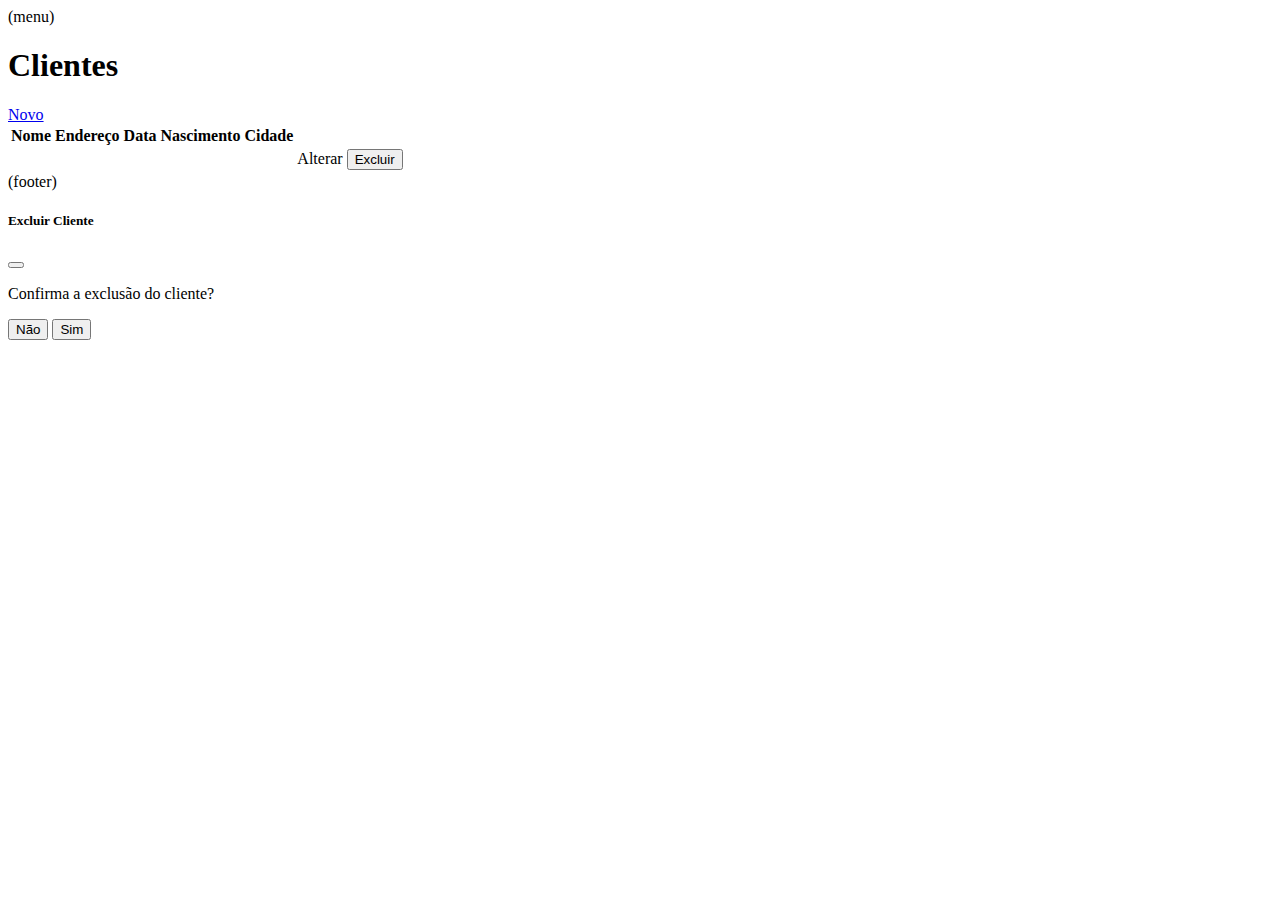
<file: fsoweb20242/src/main/resources/templates/cliente/index.html>
<!DOCTYPE html>
<html xmlns:th="http://www.thymeleaf.org" lang="en">
    <head th:include="layout :: htmlhead"></head>
    <body>
        
        <nav th:replace="layout :: menu">(menu)</nav>
        <main class="container">
            <h1>Clientes</h1>

            <a href="/clientes/novo" class="btn btn-primary">Novo</a>

            <table class="table" id="tabelaclientes">
                <thead>
                    <th>Nome</th>
                    <th>Endereço</th>
                    <th>Data Nascimento</th>
                    <th>Cidade</th>
                    <th></th>
                </thead>
                <tbody>
                    <tr th:each="umCliente : ${listaClientes}">
                        <td th:text="${umCliente.nome}"></td>
                        <td th:text="${umCliente.endereco}"></td>
                        <td th:text="${umCliente.dataNascimento}"></td>
                        <td th:text="${umCliente.cidade?.nome}"></td>
                        <td>
                            <a th:href="@{'/clientes/alterar/' + ${umCliente.id}}"
                                class="btn btn-warning"
                            >Alterar</a>

                            <button
                                class="btn btn-danger js-delete"
                                th:data-id="${umCliente.id}"
                            >Excluir</button>


                        </td>
                    </tr>
                </tbody>
            </table>
        </main>
        


        <div th:include="layout :: footer">(footer)</div>
        <script th:src="@{/scriptcliente.js}"></script>
    </body>
</html>


<div class="modal" tabindex="-1" id="modalcliente">
    <div class="modal-dialog">
      <div class="modal-content">
        <div class="modal-header">
          <h5 class="modal-title">Excluir Cliente</h5>
          <button type="button" class="btn-close" data-bs-dismiss="modal" aria-label="Close"></button>
        </div>
        <div class="modal-body">
          <p>Confirma a exclusão do cliente?</p>
        </div>
        <div class="modal-footer">
          <button type="button" class="btn btn-secondary" data-bs-dismiss="modal">Não</button>
          <button type="button" class="btn btn-primary" id="btnsim">Sim</button>
        </div>
      </div>
    </div>
  </div>
</file>
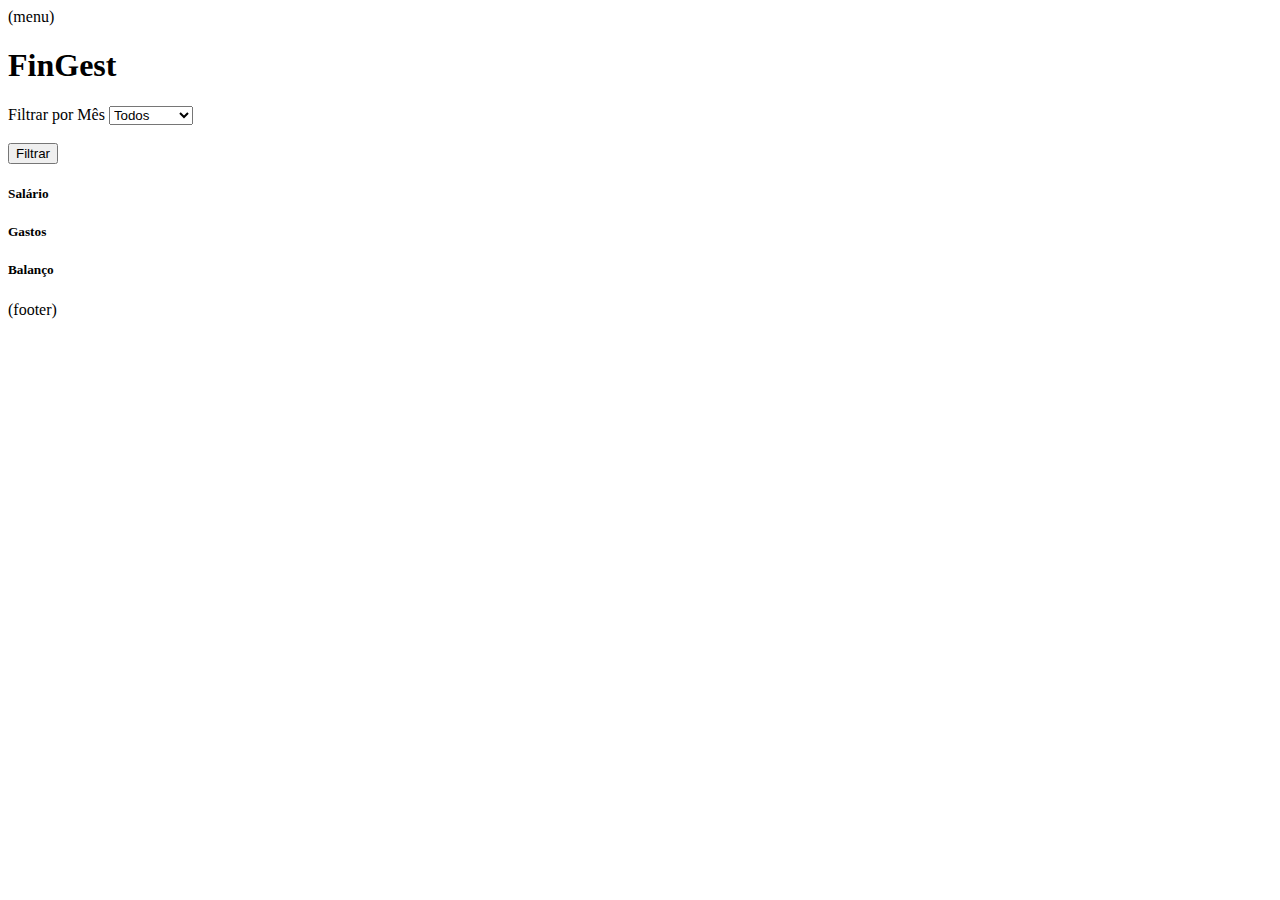
<file: fsoweb20242/src/main/resources/templates/home/index.html>
<!DOCTYPE html>
<html xmlns:th="http://www.thymeleaf.org" lang="en">
    <head th:include="layout :: htmlhead"></head>
    <body>
        <nav th:replace="layout :: menu">(menu)</nav>
        <main class="container">
            <h1>FinGest</h1>

            <!-- Filtro por Mês -->
            <form th:action="@{/balanco}" method="GET">
                <div class="form-group">
                    <label for="filtroMes">Filtrar por Mês</label>
                    <select id="filtroMes" class="form-control" name="mes">
                        <option value="" th:selected="${param.mes == ''}">Todos</option>
                        <option value="janeiro" th:selected="${param.mes == 'janeiro'}">Janeiro</option>
                        <option value="fevereiro" th:selected="${param.mes == 'fevereiro'}">Fevereiro</option>
                        <option value="marco" th:selected="${param.mes == 'marco'}">Março</option>
                        <option value="abril" th:selected="${param.mes == 'abril'}">Abril</option>
                        <option value="maio" th:selected="${param.mes == 'maio'}">Maio</option>
                        <option value="junho" th:selected="${param.mes == 'junho'}">Junho</option>
                        <option value="julho" th:selected="${param.mes == 'julho'}">Julho</option>
                        <option value="agosto" th:selected="${param.mes == 'agosto'}">Agosto</option>
                        <option value="setembro" th:selected="${param.mes == 'setembro'}">Setembro</option>
                        <option value="outubro" th:selected="${param.mes == 'outubro'}">Outubro</option>
                        <option value="novembro" th:selected="${param.mes == 'novembro'}">Novembro</option>
                        <option value="dezembro" th:selected="${param.mes == 'dezembro'}">Dezembro</option>
                    </select>
                </div>
                <br>
                <button type="submit" class="btn btn-primary">Filtrar</button>
            </form>

            <!-- Exibição de Salário, Gastos e Balanço -->
            <div class="row mt-3">
                <div class="col-4">
                    <div class="card">
                        <div class="card-body">
                            <h5 class="card-title">Salário</h5>
                            <p th:text="${salario}"></p>
                        </div>
                    </div>
                </div>
                <div class="col-4">
                    <div class="card">
                        <div class="card-body">
                            <h5 class="card-title">Gastos</h5>
                            <p th:text="${gastos}"></p>
                        </div>
                    </div>
                </div>
                <div class="col-4">
                    <div class="card">
                        <div class="card-body">
                            <h5 class="card-title">Balanço</h5>
                            <p th:text="${balanco}"></p>
                        </div>
                    </div>
                </div>
            </div>
        </main>

        <div th:include="layout :: footer">(footer)</div>
    </body>
</html>
</file>
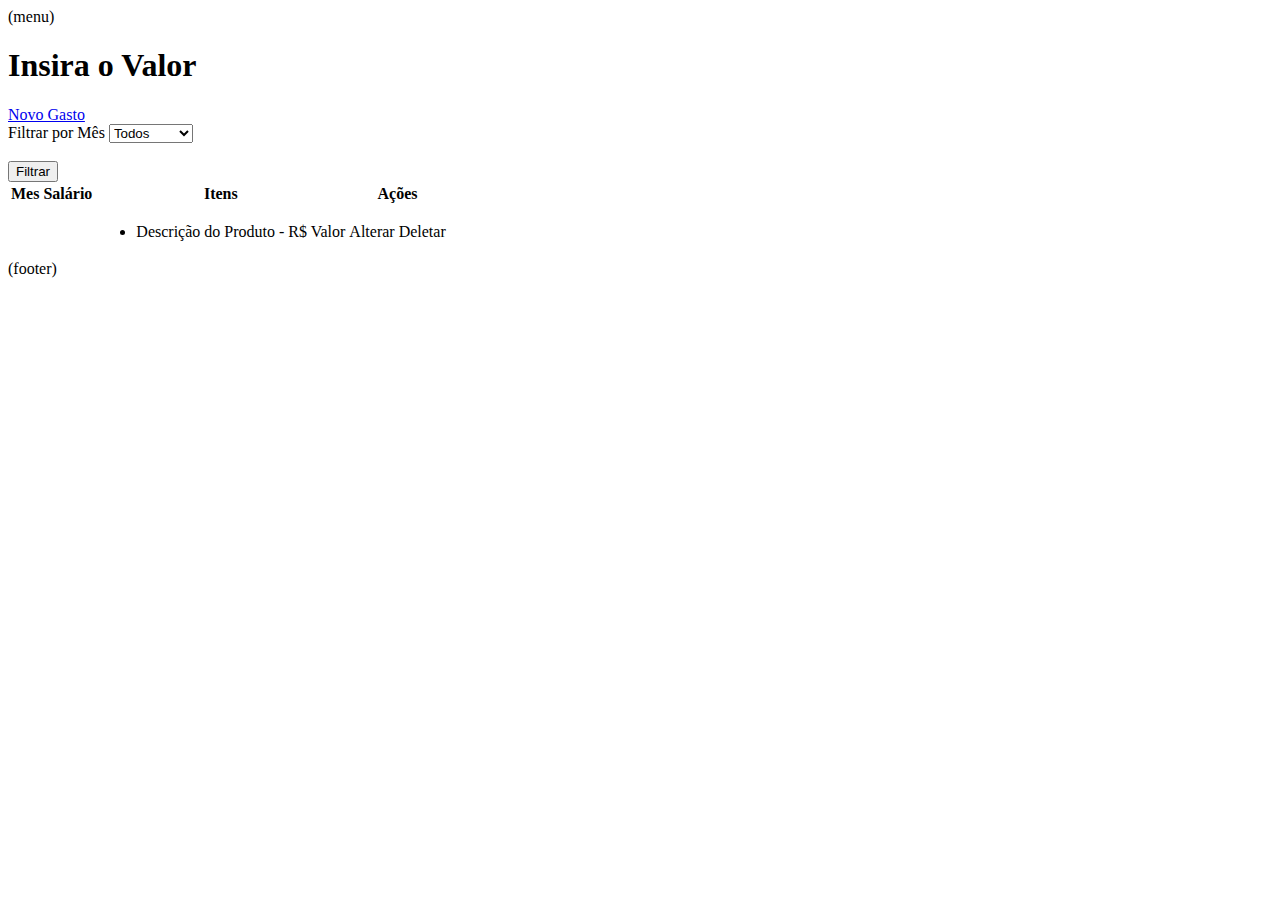
<file: fsoweb20242/src/main/resources/templates/pedido/index.html>
<!DOCTYPE html>
<html xmlns:th="http://www.thymeleaf.org" lang="en">
    <head th:include="layout :: htmlhead"></head>
    <body>
        <nav th:replace="layout :: menu">(menu)</nav>
        <main class="container">
            <h1>Insira o Valor</h1>

            <!-- Botão para criar novo pedido -->
            <a href="/pedidos/novo" class="btn btn-success mb-3">Novo Gasto</a>

            <!-- Filtro por Mês -->
            <form th:action="@{/pedidos}" method="GET">
                <div class="form-group">
                    <label for="filtroMes">Filtrar por Mês</label>
                    <select id="filtroMes" class="form-control" name="mes">
                        <option value="" th:selected="${param.mes == ''}">Todos</option>
                        <option value="janeiro" th:selected="${param.mes == 'janeiro'}">Janeiro</option>
                        <option value="fevereiro" th:selected="${param.mes == 'fevereiro'}">Fevereiro</option>
                        <option value="marco" th:selected="${param.mes == 'marco'}">Março</option>
                        <option value="abril" th:selected="${param.mes == 'abril'}">Abril</option>
                        <option value="maio" th:selected="${param.mes == 'maio'}">Maio</option>
                        <option value="junho" th:selected="${param.mes == 'junho'}">Junho</option>
                        <option value="julho" th:selected="${param.mes == 'julho'}">Julho</option>
                        <option value="agosto" th:selected="${param.mes == 'agosto'}">Agosto</option>
                        <option value="setembro" th:selected="${param.mes == 'setembro'}">Setembro</option>
                        <option value="outubro" th:selected="${param.mes == 'outubro'}">Outubro</option>
                        <option value="novembro" th:selected="${param.mes == 'novembro'}">Novembro</option>
                        <option value="dezembro" th:selected="${param.mes == 'dezembro'}">Dezembro</option>
                    </select>
                </div>
                <br>
                <button type="submit" class="btn btn-primary">Filtrar</button>
            </form>

            <!-- Exibição dos Pedidos -->
            <table class="table mt-3">
                <thead>
                    <tr>
                        <th>Mes</th>
                        <th>Salário</th>
                        <th>Itens</th>
                        <th>Ações</th>
                    </tr>
                </thead>
                <tbody>
                    <tr th:each="pedido : ${listaPedidos}">
                        <td th:text="${pedido.mes}"></td>
                        <td th:text="${pedido.salario}"></td>
                        <td>
                            <ul>
                                <li th:each="item : ${pedido.itens}">
                                    <span th:text="${item.produto.descricao}">Descrição do Produto</span> - R$ 
                                    <span th:text="${item.valor}">Valor</span>
                                </li>
                            </ul>
                        </td>
                        <td>
                            <a th:href="@{/pedidos/alterar/{id}(id=${pedido.id})}" class="btn btn-warning">Alterar</a>
                            <a th:href="@{/pedidos/delete/{id}(id=${pedido.id})}" class="btn btn-danger">Deletar</a>
                        </td>
                    </tr>
                </tbody>
            </table>
        </main>
        <div th:include="layout :: footer">(footer)</div>
    </body>
</html>
</file>
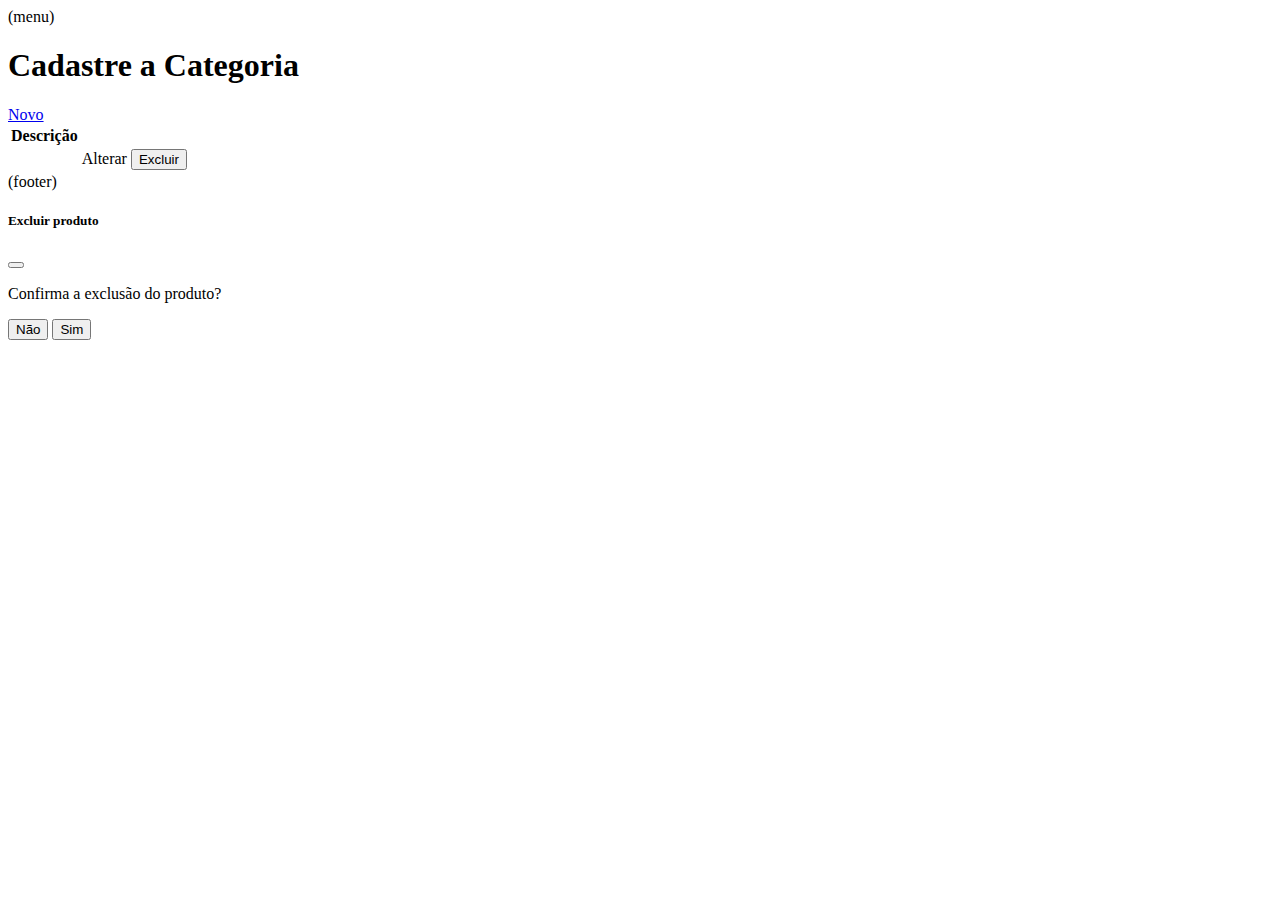
<file: fsoweb20242/src/main/resources/templates/produto/index.html>
<!DOCTYPE html>
<html xmlns:th="http://www.thymeleaf.org" lang="en">
    <head th:include="layout :: htmlhead"></head>
    <body>
        
        <nav th:replace="layout :: menu">(menu)</nav>
        <main class="container">
            <h1>Cadastre a Categoria</h1>

            <a href="/produtos/novo" class="btn btn-primary">Novo</a>

            <table class="table" id="tabelaprodutos">
                <thead>
                    <th>Descrição</th>
    
                    <th></th>
                </thead>
                <tbody>
                    <tr th:each="umproduto : ${listaProdutos}">
                        <td th:text="${umproduto.descricao}"></td>
                    
                        <td>
                            <a th:href="@{'/produtos/alterar/' + ${umproduto.id}}"
                                class="btn btn-warning"
                            >Alterar</a>

                            <button
                                class="btn btn-danger js-delete"
                                th:data-id="${umproduto.id}"
                            >Excluir</button>


                        </td>
                    </tr>
                </tbody>
            </table>
        </main>
        


        <div th:include="layout :: footer">(footer)</div>
        <script th:src="@{/scriptproduto.js}"></script>
    </body>
</html>


<div class="modal" tabindex="-1" id="modalproduto">
    <div class="modal-dialog">
      <div class="modal-content">
        <div class="modal-header">
          <h5 class="modal-title">Excluir produto</h5>
          <button type="button" class="btn-close" data-bs-dismiss="modal" aria-label="Close"></button>
        </div>
        <div class="modal-body">
          <p>Confirma a exclusão do produto?</p>
        </div>
        <div class="modal-footer">
          <button type="button" class="btn btn-secondary" data-bs-dismiss="modal">Não</button>
          <button type="button" class="btn btn-primary" id="btnsim">Sim</button>
        </div>
      </div>
    </div>
  </div>
</file>
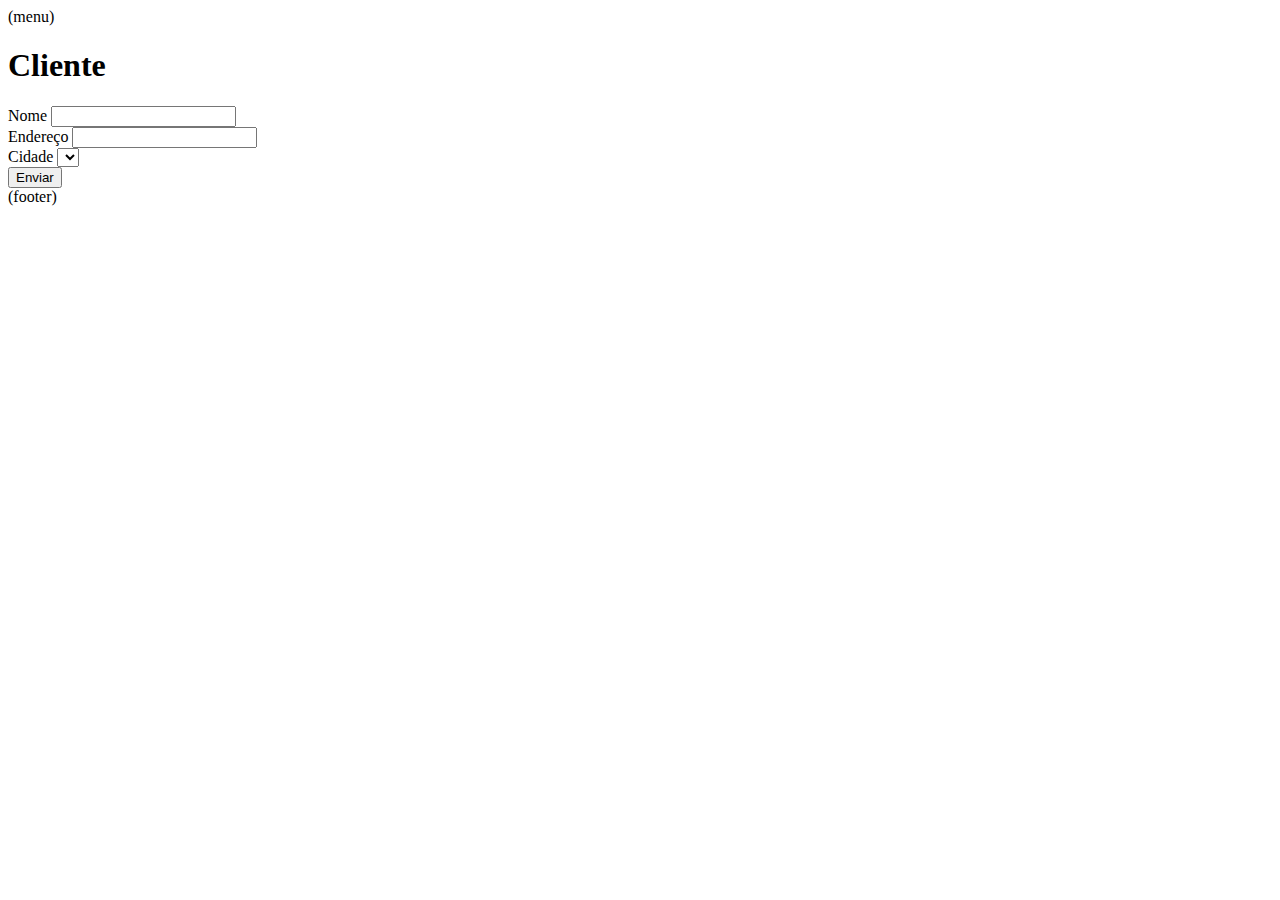
<file: fsoweb20242/src/main/resources/templates/cliente/form.html>
<!DOCTYPE html>
<html xmlns:th="http://www.thymeleaf.org" lang="en">
    <head th:include="layout :: htmlhead"></head>
    <body>
        
        <nav th:replace="layout :: menu">(menu)</nav>
        <main class="container">
            <h1>Cliente</h1>
            <form th:action="@{/clientes}" 
                    method="POST"
                    th:object="${cliente}">

                <input type="hidden" th:field="*{id}">


                <div class="form-group">
                    <label for="txtnome">Nome</label>
                    <input id="txtnome"
                        th:field="*{nome}"
                        class="form-control"
                        type="text">
                </div>

                <div class="form-group">
                    <label for="txtendereco">Endereço</label>
                    <input id="txtendereco"
                        th:field="*{endereco}"
                        class="form-control"
                        type="text">
                </div>


                <div class="form-group">
                    <label for="txtcidade">Cidade</label>
                    <select class="form-select" th:field="*{cidade}">
                        <option th:each="umaCidade : ${listaCidades}"
                                th:text="${umaCidade.nome}"
                                th:value="${umaCidade.id}">

                        </option>
                        
                    </select>
                </div>


                <button type="submit" 
                class="form-control">Enviar</button>
                

            </form>


        </main>
        


        <div th:include="layout :: footer">(footer)</div>
    </body>
</html>
</file>
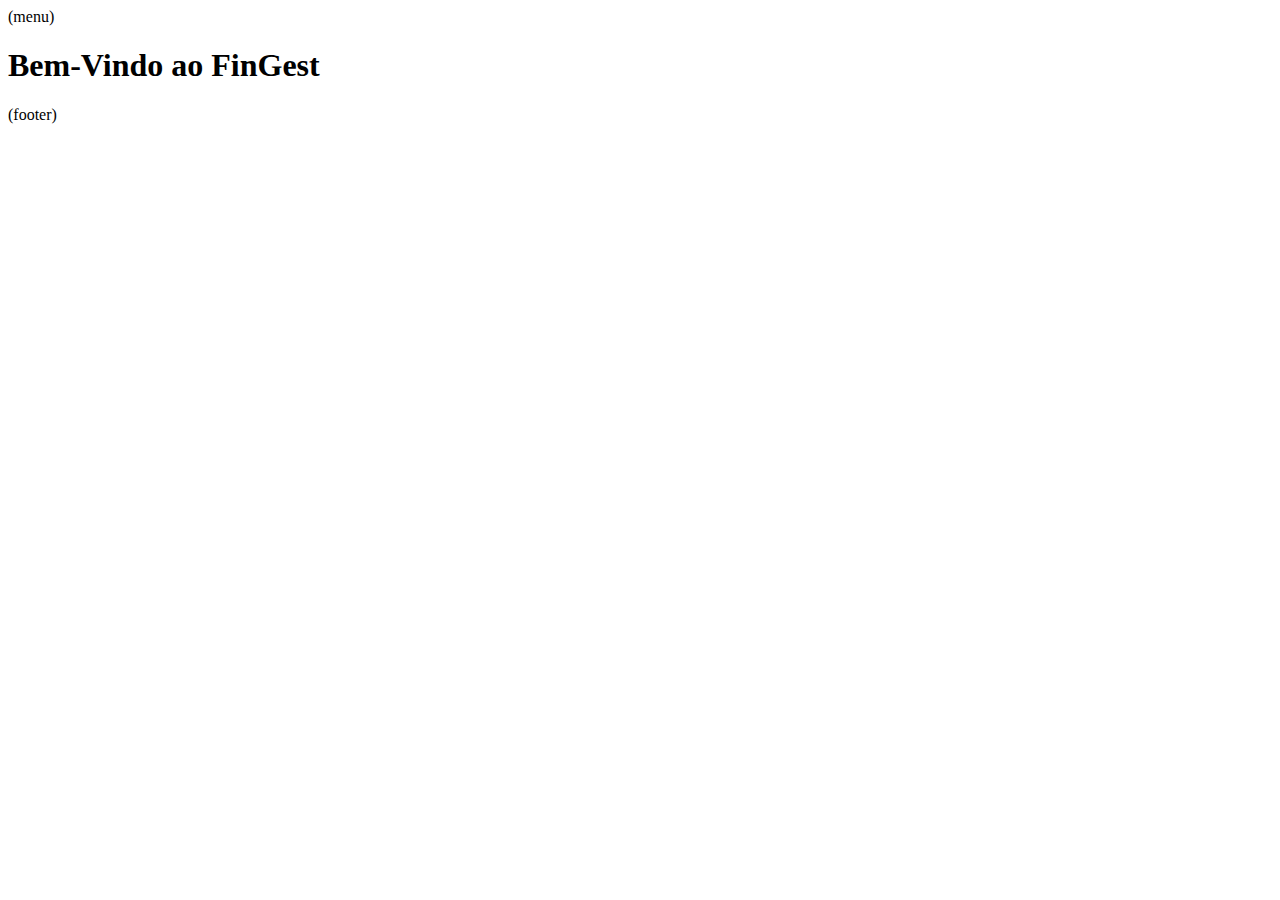
<file: fsoweb20242/src/main/resources/templates/home/home.html>
<!DOCTYPE html>
<html xmlns:th="http://www.thymeleaf.org" lang="en">
    <head th:include="layout :: htmlhead"></head>
    <body>
        
        <nav th:replace="layout :: menu">(menu)</nav>


        <main>
            <h1>Bem-Vindo ao FinGest</h1>
        </main>



        <div th:include="layout :: footer">(footer)</div>
    </body>
</html>
</file>
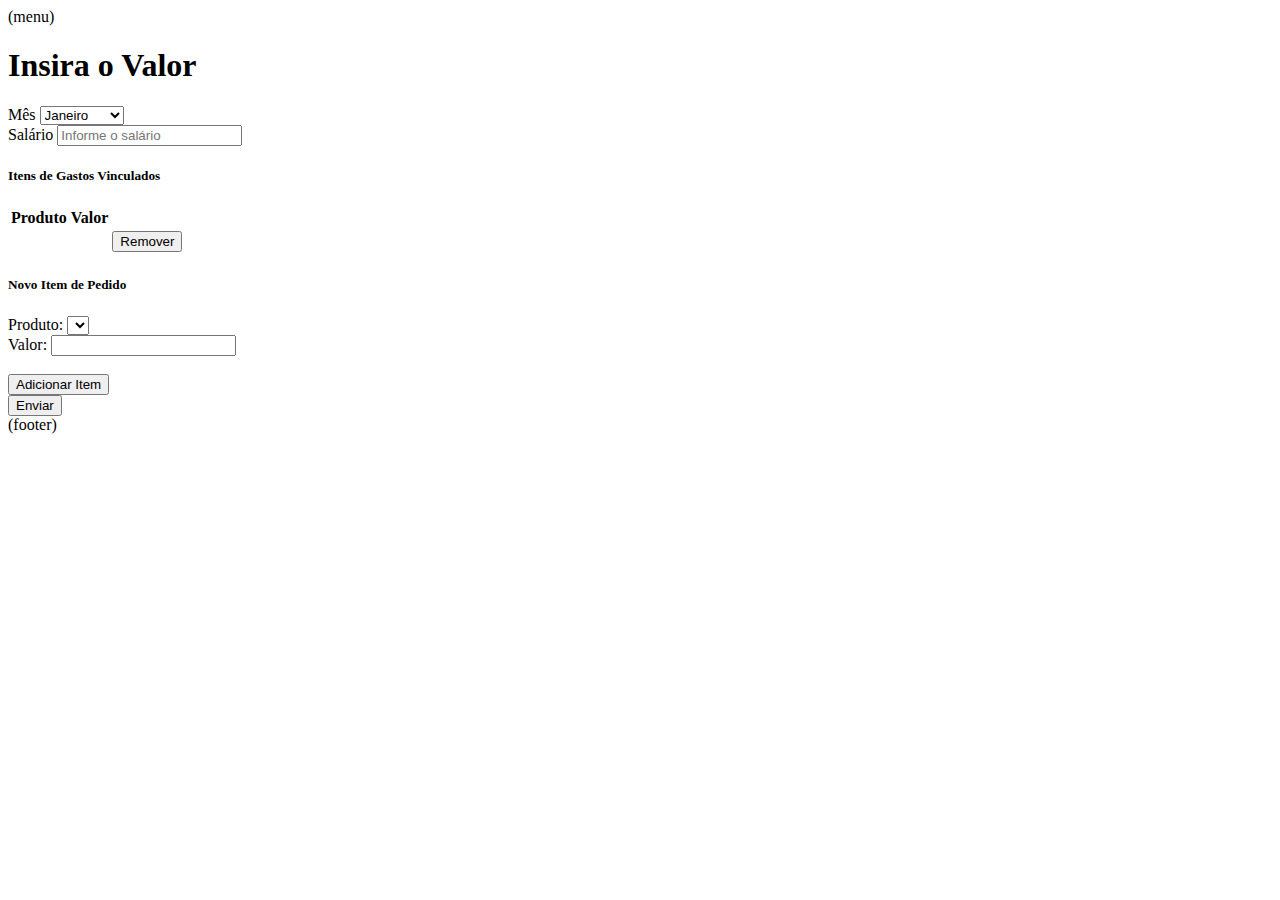
<file: fsoweb20242/src/main/resources/templates/pedido/form.html>
<!DOCTYPE html>
<html xmlns:th="http://www.thymeleaf.org" lang="en">
    <head th:include="layout :: htmlhead"></head>
    <body>
        
        <nav th:replace="layout :: menu">(menu)</nav>
        <main class="container">
            <h1>Insira o Valor</h1>
            <form th:action="@{/pedidos}" method="POST" th:object="${pedido}">

                <input type="hidden" th:field="*{id}">

                <!-- Campo de Mês -->
                <div class="form-group">
                    <label for="txtMes">Mês</label>
                    <select id="txtMes" class="form-control" th:field="*{mes}">
                        <option value="janeiro" th:selected="${pedido.mes == 'janeiro'}">Janeiro</option>
                        <option value="fevereiro" th:selected="${pedido.mes == 'fevereiro'}">Fevereiro</option>
                        <option value="marco" th:selected="${pedido.mes == 'marco'}">Março</option>
                        <option value="abril" th:selected="${pedido.mes == 'abril'}">Abril</option>
                        <option value="maio" th:selected="${pedido.mes == 'maio'}">Maio</option>
                        <option value="junho" th:selected="${pedido.mes == 'junho'}">Junho</option>
                        <option value="julho" th:selected="${pedido.mes == 'julho'}">Julho</option>
                        <option value="agosto" th:selected="${pedido.mes == 'agosto'}">Agosto</option>
                        <option value="setembro" th:selected="${pedido.mes == 'setembro'}">Setembro</option>
                        <option value="outubro" th:selected="${pedido.mes == 'outubro'}">Outubro</option>
                        <option value="novembro" th:selected="${pedido.mes == 'novembro'}">Novembro</option>
                        <option value="dezembro" th:selected="${pedido.mes == 'dezembro'}">Dezembro</option>
                    </select>
                </div>

                <!-- Campo de Salário -->
                <div class="form-group">
                    <label for="txtSalario">Salário</label>
                    <input type="number" id="txtSalario" class="form-control" th:field="*{salario}" placeholder="Informe o salário">
                </div>

                <div class="card">
                    <div class="card-body">
                        <h5 class="card-title">
                            Itens de Gastos Vinculados
                        </h5>
                        <table class="table">
                            <thead>
                                <tr>
                                    <th>Produto</th>
                                    <th>Valor</th>
                                    <th></th>
                                </tr>
                            </thead>
                            <tbody>
                                <tr th:each="umItem, stat : *{itens}">
                                    <td th:text="${umItem.produto?.descricao}"></td>
                                    <input type="hidden" th:field="*{itens[__${stat.index}__].produto}">
                                    
                                    <td th:text="${umItem.valor}"></td>
                                    <input type="hidden" th:field="*{itens[__${stat.index}__].valor}">

                                    <td>
                                        <button class="btn btn-danger" type="submit" name="removeitem" th:value="__${stat.index}__">Remover</button>
                                    </td>
                                </tr>
                            </tbody>
                        </table>
                    </div>
                </div>

                <div class="card">
                    <div class="card-body">
                        <h5 class="card-title">
                            Novo Item de Pedido
                        </h5>
                        <div class="form-group">
                            <label for="cbproduto">Produto:</label>
                            <select class="form-select" id="cbproduto" th:field="${novoItem.produto}">
                                <option th:each="umproduto : ${listaProdutos}" th:value="${umproduto.id}" th:text="${umproduto.descricao}"></option>
                            </select>
                        </div>

                        <div class="form-group">
                            <label for="txtValorPedido">Valor:</label>
                            <input type="number" id="txtValorPedido" class="form-control" th:field="${novoItem.valor}">
                        </div>
                        <br>
                        <button type="submit" name="incitem" class="btn btn-primary">Adicionar Item</button>
                    </div>
                </div>

                <button type="submit" name="save" class="btn btn-primary">Enviar</button>
            </form>
        </main>

        <div th:include="layout :: footer">(footer)</div>
    </body>
</html>
</file>
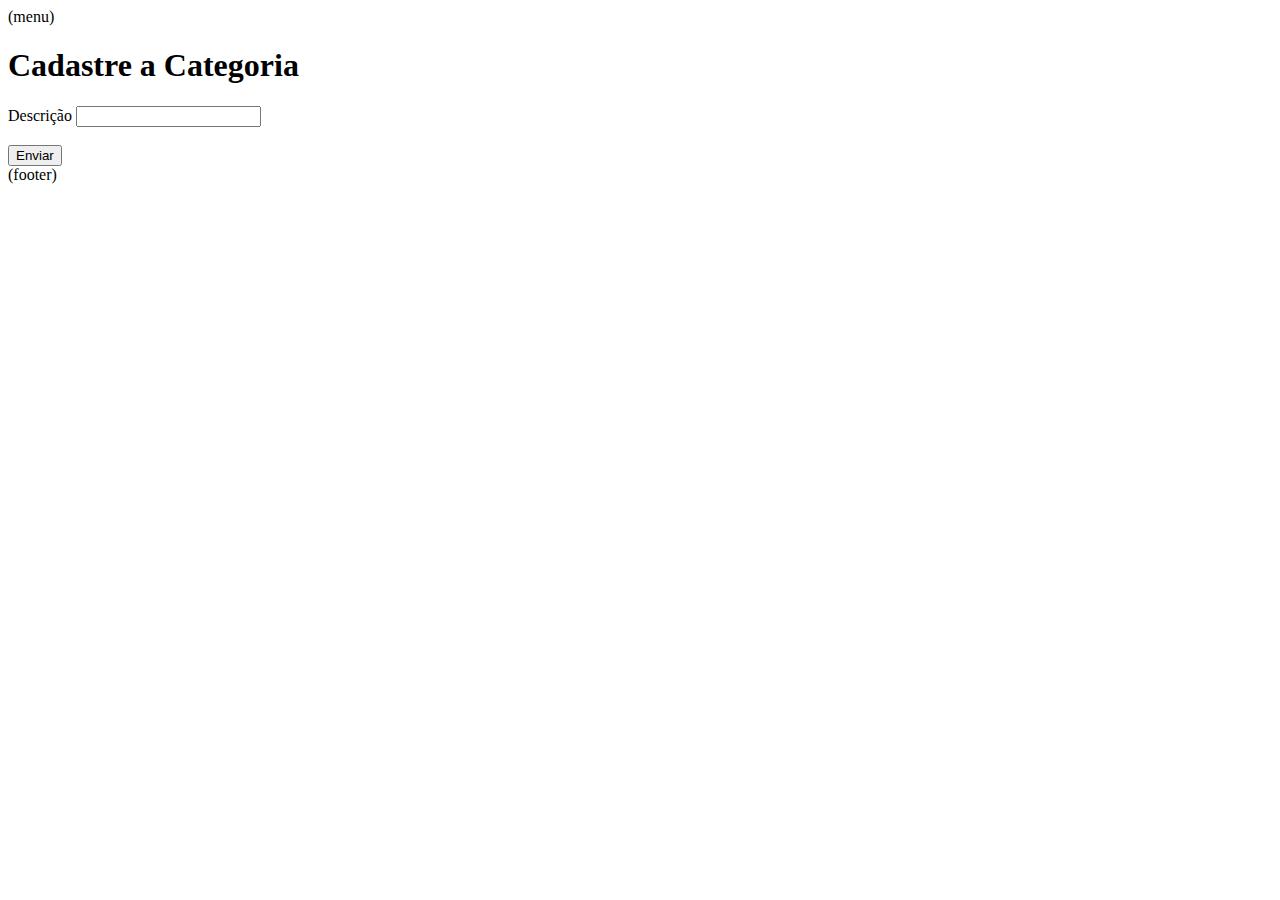
<file: fsoweb20242/src/main/resources/templates/produto/form.html>
<!DOCTYPE html>
<html xmlns:th="http://www.thymeleaf.org" lang="en">
    <head th:include="layout :: htmlhead"></head>
    <body>
        
        <nav th:replace="layout :: menu">(menu)</nav>
        <main class="container">
            <h1>Cadastre a Categoria</h1>
            <form th:action="@{/produtos}" 
                    method="POST"
                    th:object="${produto}">

                <input type="hidden" th:field="*{id}">


                <div class="form-group">
                    <label for="txtdescricao">Descrição</label>
                    <input id="txtdescricao"
                        th:field="*{descricao}"
                        class="form-control"
                        type="text">
                </div>
<br>

                <button type="submit" 
                class="form-control">Enviar</button>
                

            </form>


        </main>
        


        <div th:include="layout :: footer">(footer)</div>
    </body>
</html>
</file>
